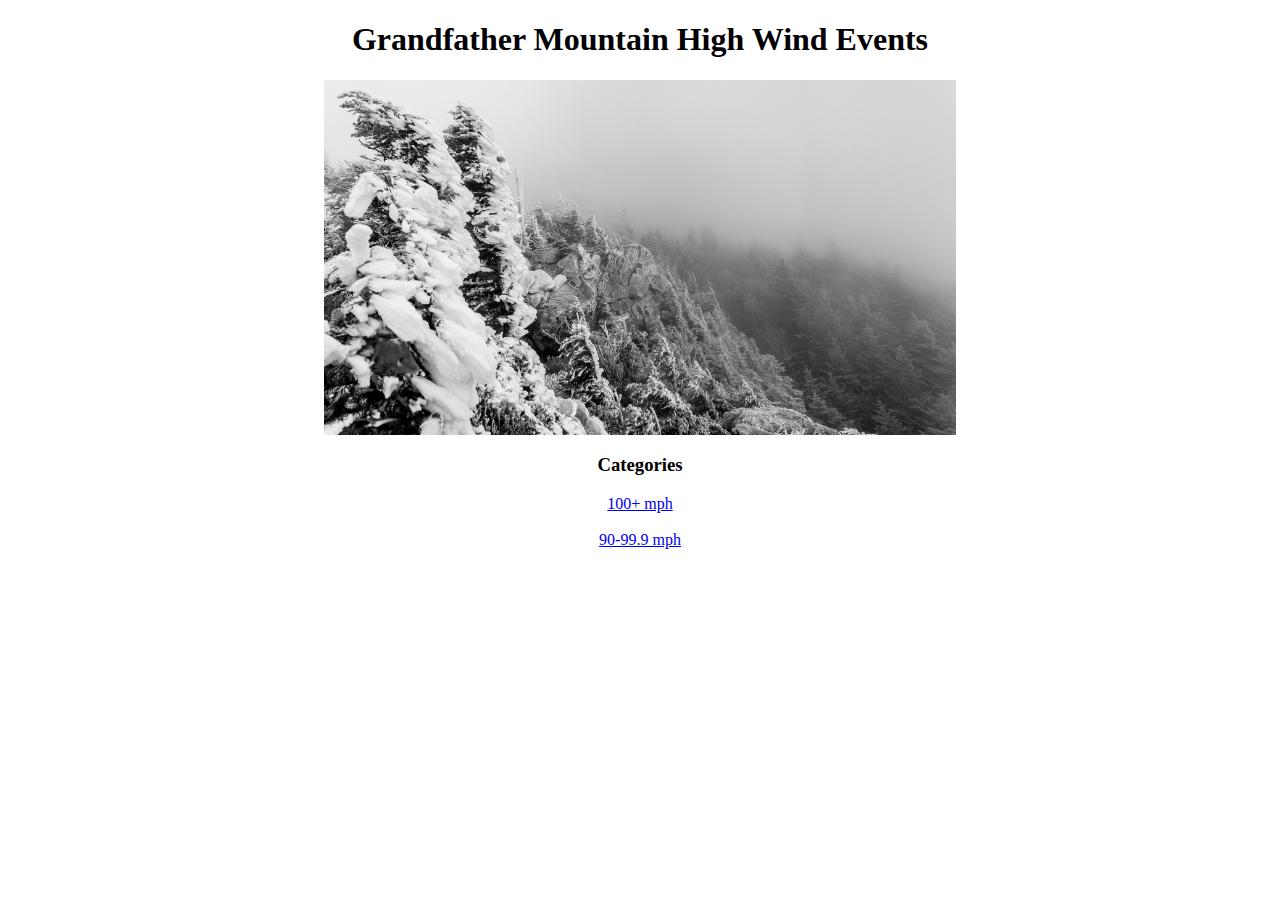
<file: index.html>
<!DOCTYPE html>
<html lang="en" dir="ltr">
  <head>
    <meta charset="utf-8">
    <title>Grandfather Mountain High Wind Case Studies</title>
    <link rel="stylesheet" href="./stylesheet.css">
    <script src="https://code.highcharts.com/highcharts.js"></script>
    <script src="https://code.highcharts.com/highcharts-more.js"></script>
    <script src="https://code.highcharts.com/modules/exporting.js"></script>
  </head>
  <body>
    <h1 class="basic-center">Grandfather Mountain High Wind Events</h1>
    <img src="./featured-img.jpg" alt="" width="50%" class="basic-center">
    <h3 class="basic-center">Categories</h3>
    <a class="basic-center" href="./100mph.html">100+ mph</a>
    <br>
    <a class="basic-center" href="./90mph.html">90-99.9 mph</a>
    <div id="container" class="allDataChart"></div>
    <script type="text/javascript" src="./allData.js"></script>
  </body>
</html>
</file>
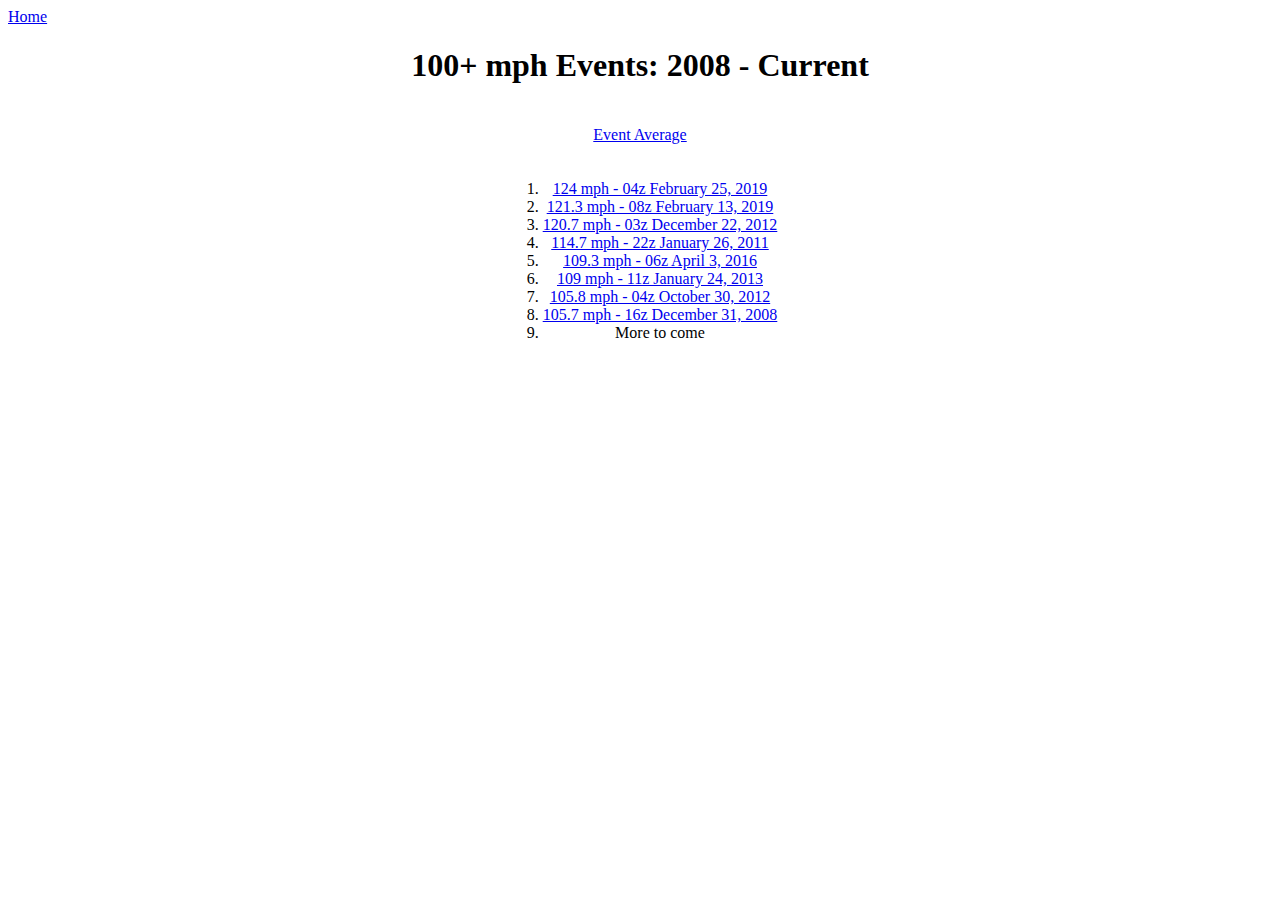
<file: 100mph.html>
<!DOCTYPE html>
<html lang="en" dir="ltr">
  <head>
    <meta charset="utf-8">
    <title>100 mph Events</title>
    <link rel="stylesheet" href="./stylesheet.css">
  </head>
  <body>
    <a href="./index.html">Home</a>
    <h1 class="basic-center">100+ mph Events: 2008 - Current</h1>
    <a style="padding-top:20px;padding-bottom:20px;" class="basic-center" href="./Event Pages/Event Average 100+.html">Event Average</a>
    <ol style="display:table;margin-left:auto;margin-right:auto;" class="basic-center">
      <li><a href="./Event Pages/124 mph - 04z February 25, 2019.html">124 mph - 04z February 25, 2019</a></li>
      <li><a href="./Event Pages/121.3 mph - 08z February 13, 2019.html">121.3 mph - 08z February 13, 2019</a></li>
      <li><a href="./Event Pages/120.7 mph - 03z December 22, 2012.html">120.7 mph - 03z December 22, 2012</a></li>
      <li><a href="./Event Pages/114.7 mph - 22z January 26, 2011.html">114.7 mph - 22z January 26, 2011</a></li>
      <li><a href="./Event Pages/109.3 mph - 06z April 3, 2016.html">109.3 mph - 06z April 3, 2016</a></li>
      <li><a href="./Event Pages/109 mph - 11z January 24, 2013.html">109 mph - 11z January 24, 2013</a></li>
      <li><a href="./Event Pages/105.8 mph - 04z October 30, 2012.html">105.8 mph - 04z October 30, 2012</a></li>
      <li><a href="./Event Pages/105.7 mph - 16z December 31, 2008.html">105.7 mph - 16z December 31, 2008</a></li>
      <li>More to come</li>
    </ol>
  </body>
</html>
</file>
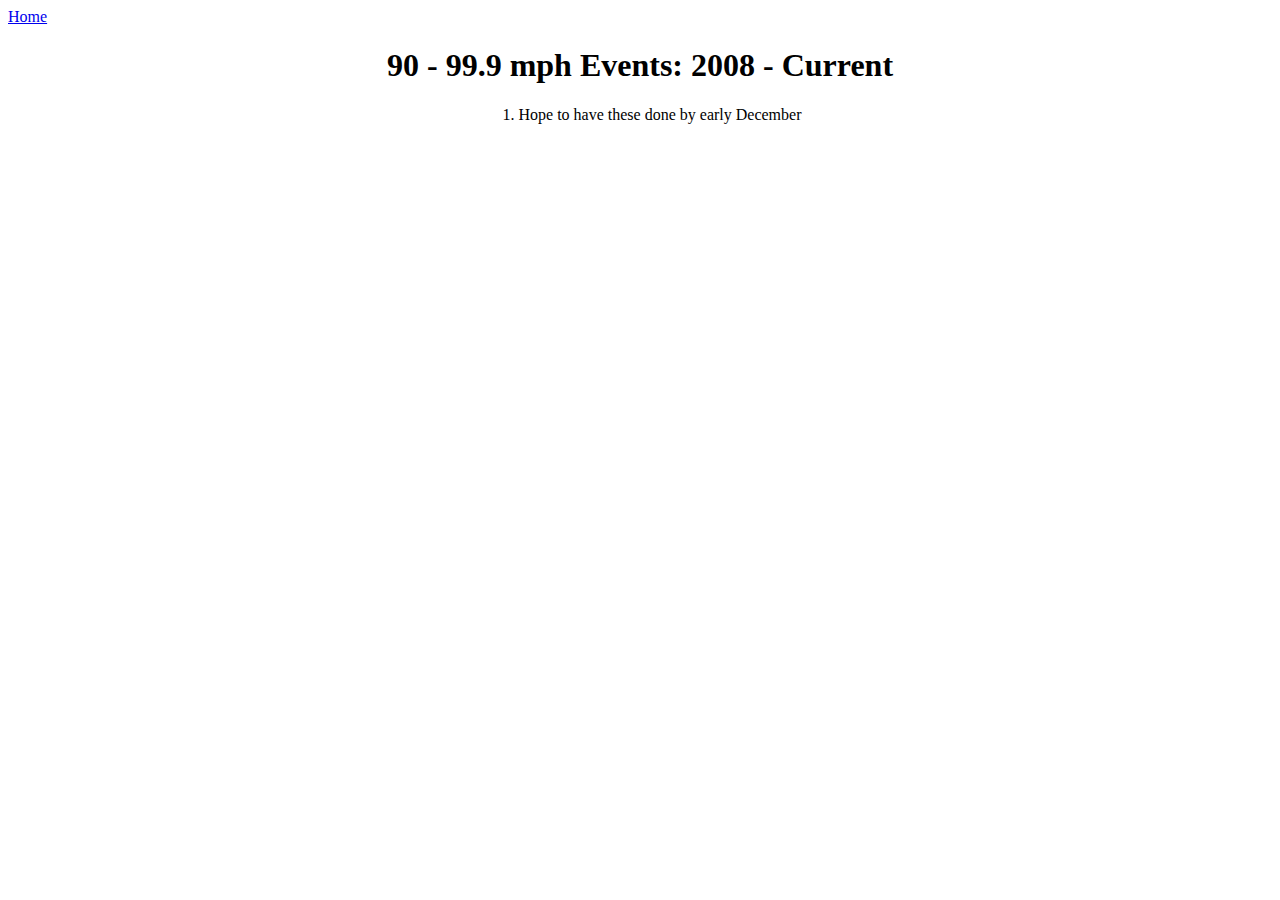
<file: 90mph.html>
<!DOCTYPE html>
<html lang="en" dir="ltr">
  <head>
    <meta charset="utf-8">
    <title>90 mph Events</title>
    <link rel="stylesheet" href="./stylesheet.css">
  </head>
  <body>
    <a href="./index.html">Home</a>
    <h1 class="basic-center">90 - 99.9 mph Events: 2008 - Current</h1>
    <ol style="display:table;margin-left:auto;margin-right:auto;" class="basic-center">
      <li>Hope to have these done by early December</li>
    </ol>
  </body>
</html>
</file>
<file: stylesheet.css>
.basic-center{
  text-align: center;
  margin-left: auto;
  margin-right: auto;
  display: block;
}

.allDataChart{
  padding-top: 50px;
  width: 85%;
  margin-left:auto;
  margin-right: auto;
  display: block;
}
</file>
